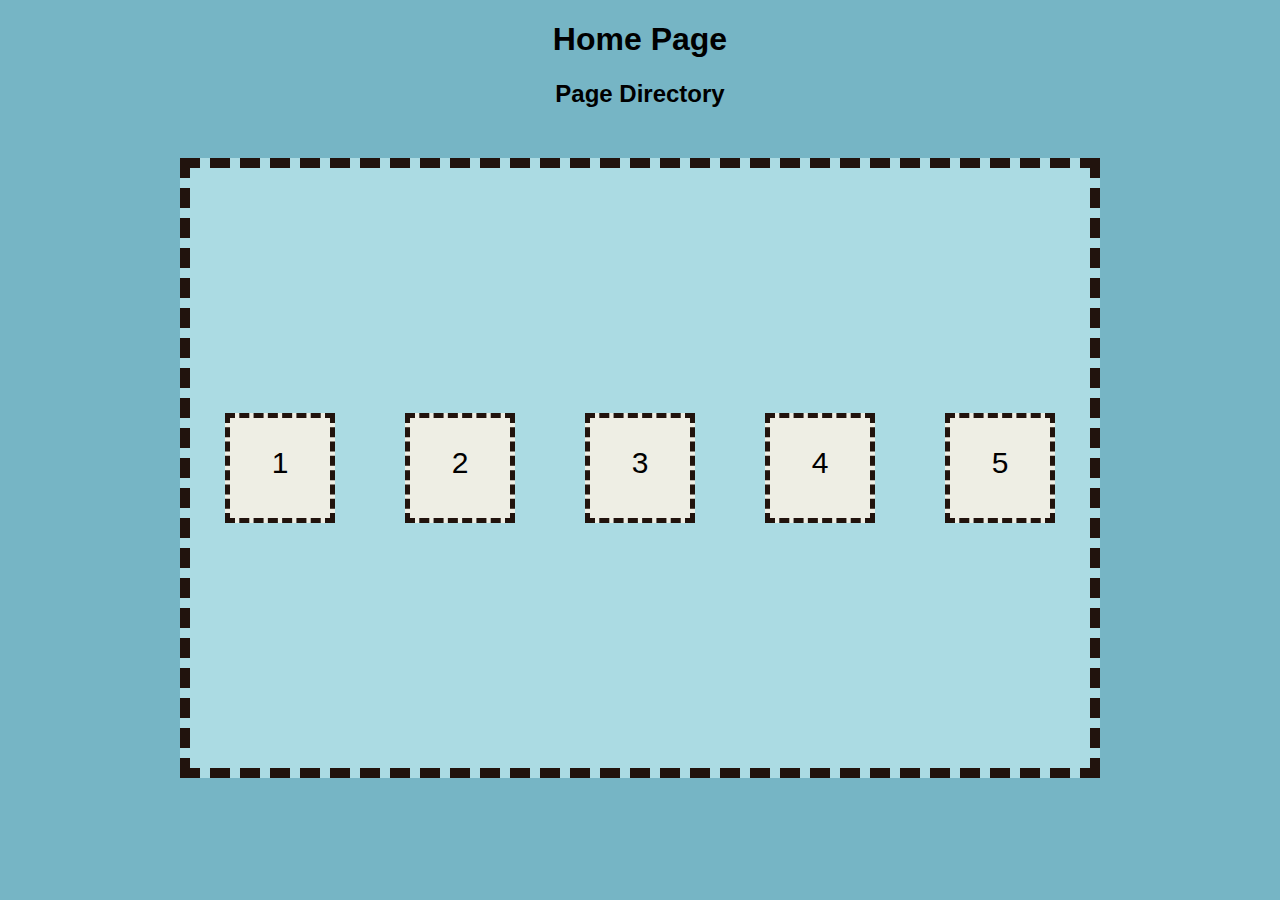
<file: index.html>
<!DOCTYPE html>
<html lang="en">
<head>
    <meta charset="UTF-8">
    <meta name="viewport" content="width=device-width, initial-scale=1.0">
    <script src = "script.js" defer></script>
    <link href="style.css" type="text/css" rel="stylesheet">
    <title>Simple Games</title>

    <script>

    </script>
</head>
    <body>
        <h1 class = "header">Home Page</h1>
        <h2 class = "subheader">Page Directory</h2>

        <div class = "redirect-background">
            <div id = redirect-1 class = "redirect">1</div>
            <div id = redirect-2 class = "redirect">2</div>
            <div id = redirect-3 class = "redirect">3</div>
            <div id = redirect-4 class = "redirect">4</div>
            <div id = redirect-5 class = "redirect">5</div>
        </div>

    </body>


</html>
</file>
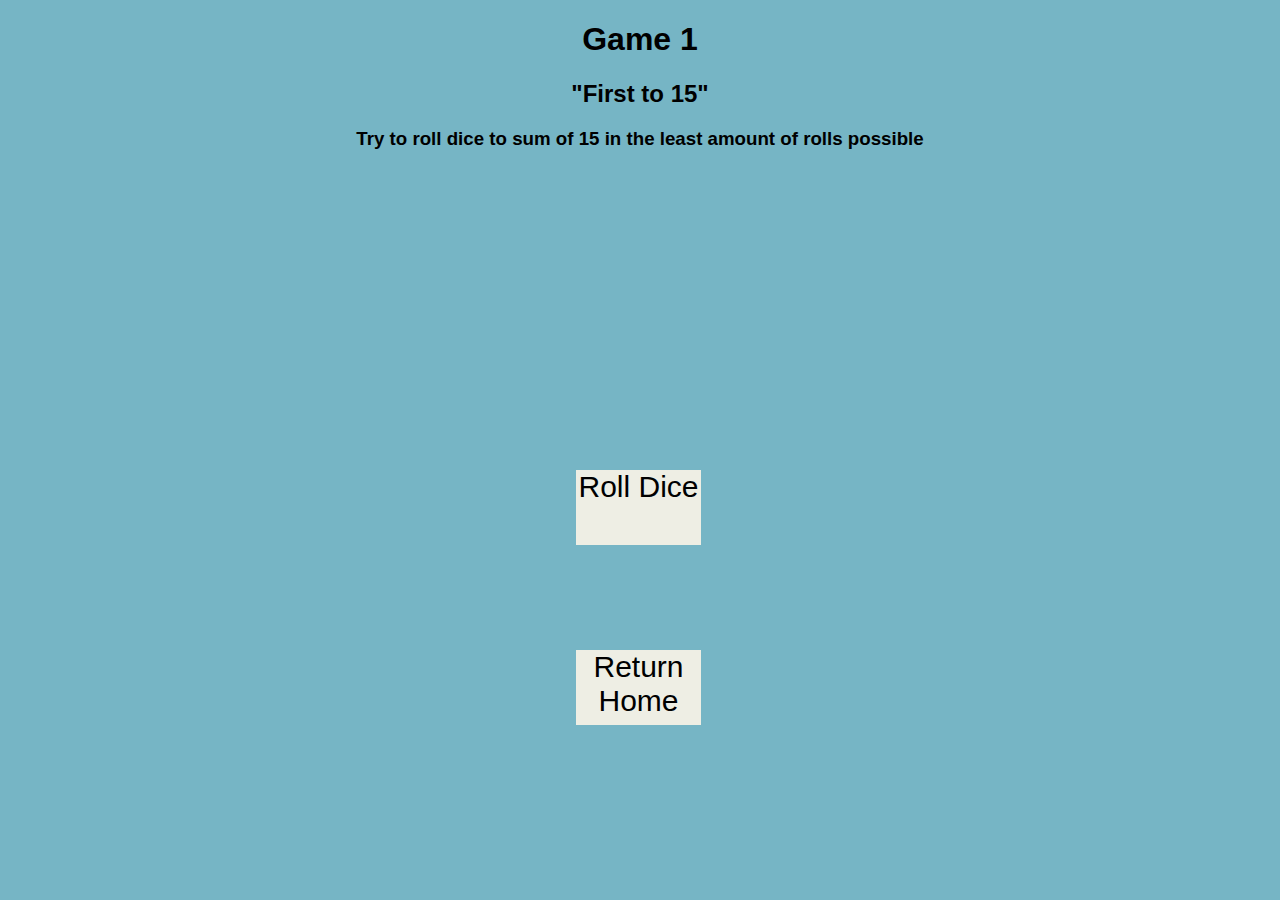
<file: page1.html>
<!DOCTYPE html>
<html lang="en">
<head>
    <meta charset="UTF-8">
    <meta name="viewport" content="width=device-width, initial-scale=1.0">
    <script src = "script.js" defer></script>
    <link href="style.css" type="text/css" rel="stylesheet">
    <title>Page 1</title>
    <script>
            const el = document.getElementById('overlayBtn');
            el?.addEventListener('click', swapper, false);
    window.onload=function(){
        //above code is from stackoverflow.com just to stop the addEventListeners from cancelling eachother out or something idk
        document.getElementById('startRolls').addEventListener('click', function() {

            var i = 0;
        
        
            while(true){
        var dice1 = Math.floor(Math.random() * 6) + 1;
        var dice2 = Math.floor(Math.random() * 6) + 1;
        var dice3 = Math.floor(Math.random() * 6) + 1;
        var total = dice1 + dice2 + dice3;
        
        console.log(dice1 + "," + dice2 + "," + " and " + dice3);
        console.log("Total is " + total);
        
        i++;
        var rollAmount = document.getElementById("rollAmount");
        var dice1Num = document.getElementById("dice1Num");
        var dice2Num = document.getElementById("dice2Num");
        var dice3Num = document.getElementById("dice3Num");

            dice1Num.innerHTML = "Dice 1: " + dice1;
            dice2Num.innerHTML = "Dice 2: " + dice2;
            dice3Num.innerHTML = "Dice 3: " + dice3;
	        rollAmount.innerHTML = "Your amount of rolls: " + i;

        if(total === 15){
            
            break;
        }
    }
});
    };


    </script>
</head>
    <body>
        <h1 class = "header">Game 1</h1>
        <h2 class = "subheader">"First to 15"</h2>
        <h3 class = "subheader" >Try to roll dice to sum of 15 in the least amount of rolls possible</h3>
        <h3 id = "dice1Num"></h3>
        <h3 id = "dice2Num"></h3>
        <h3 id = "dice3Num"></h3>
        <h3 id = "rollAmount"></h3>

        <div id = "startRolls">
            Roll Dice
        </div>
        
        <div id = "returnHome" class = "redirect">
            Return Home
        </div>
    </body>
</html>
</file>
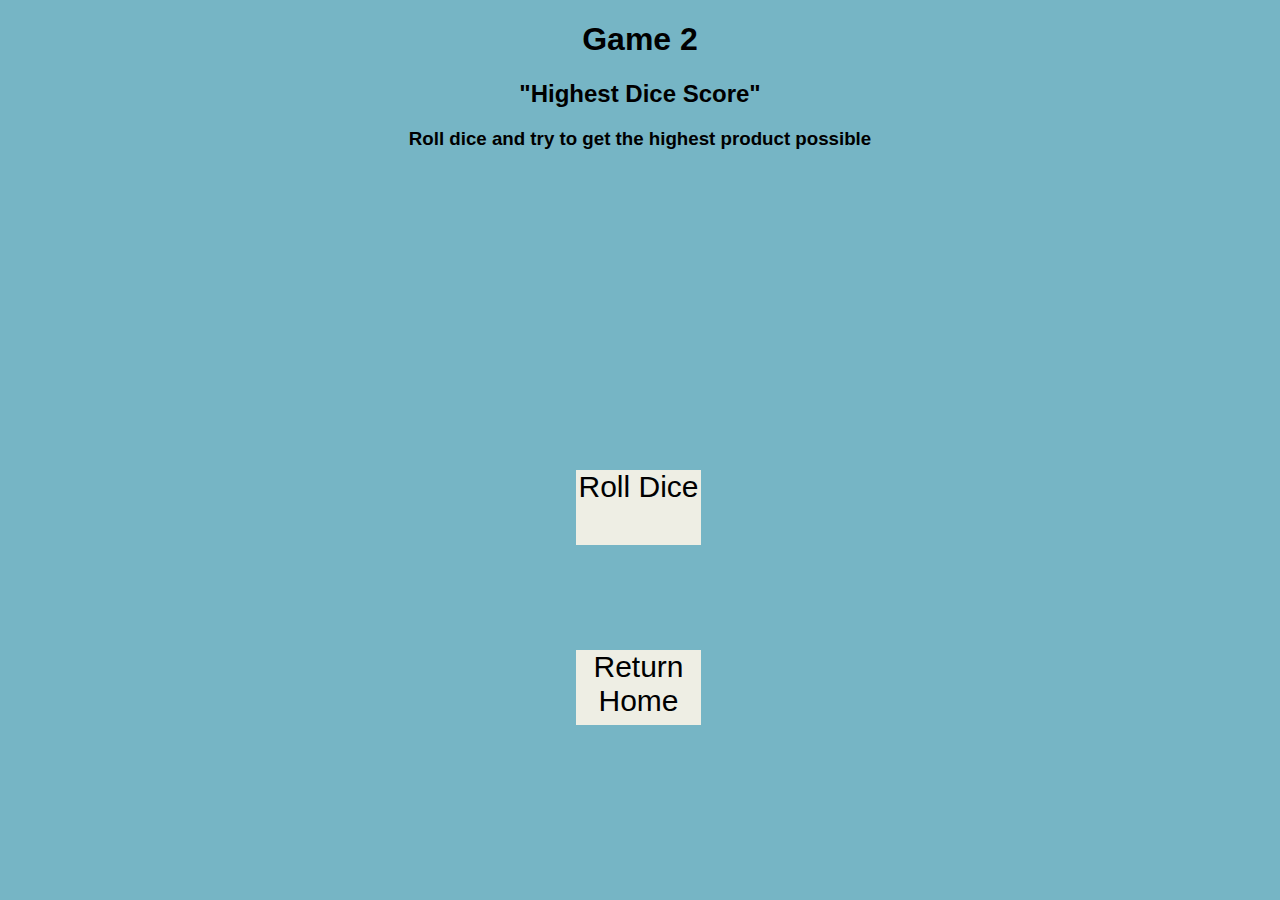
<file: page2.html>
<!DOCTYPE html>
<html lang="en">
<head>
    <meta charset="UTF-8">
    <meta name="viewport" content="width=device-width, initial-scale=1.0">
    <script src = "script.js" defer></script>
    <link href="style.css" type="text/css" rel="stylesheet">
    <title>Page 2</title>
    <script>
        const el = document.getElementById('overlayBtn');
            el?.addEventListener('click', swapper, false);
    window.onload=function(){
        //above code is from stackoverflow.com just to stop the addEventListeners from cancelling eachother out or something idk
        document.getElementById('startRolls').addEventListener('click', function() {

            var i = 0;
            var output = document.getElementById('output');
        
        var dice1 = Math.floor(Math.random() * 6) + 1;
        var dice2 = Math.floor(Math.random() * 6) + 1;
        var dice3 = Math.floor(Math.random() * 6) + 1;
        var product = dice1 * dice2 * dice3;
        
        console.log(dice1 + "," + dice2 + "," + " and " + dice3);
        console.log("Product is " + product);
        
        i++;
        var finalScore = document.getElementById("finalScore");
        var dice1Num = document.getElementById("dice1Num");
        var dice2Num = document.getElementById("dice2Num");
        var dice3Num = document.getElementById("dice3Num");

            dice1Num.innerHTML = "Dice 1: " + dice1;
            dice2Num.innerHTML = "Dice 2: " + dice2;
            dice3Num.innerHTML = "Dice 3: " + dice3;
	        finalScore.innerHTML = "Your final score is: " + product;

        
        }
    )};


    </script>
</head>
    <body>
        <h1 class = "header">Game 2</h1>
        <h2 class = "subheader">"Highest Dice Score"</h2>
        <h3 class = "subheader" >Roll dice and try to get the highest product possible</h3>
        <h3 id = "dice1Num"></h3>
        <h3 id = "dice2Num"></h3>
        <h3 id = "dice3Num"></h3>
        <h3 id = "finalScore"></h3>

        <div id = "startRolls">
            Roll Dice
        </div>

        <div id = "returnHome" class = "redirect">
            Return Home
        </div>
    </body>
</html>
</file>
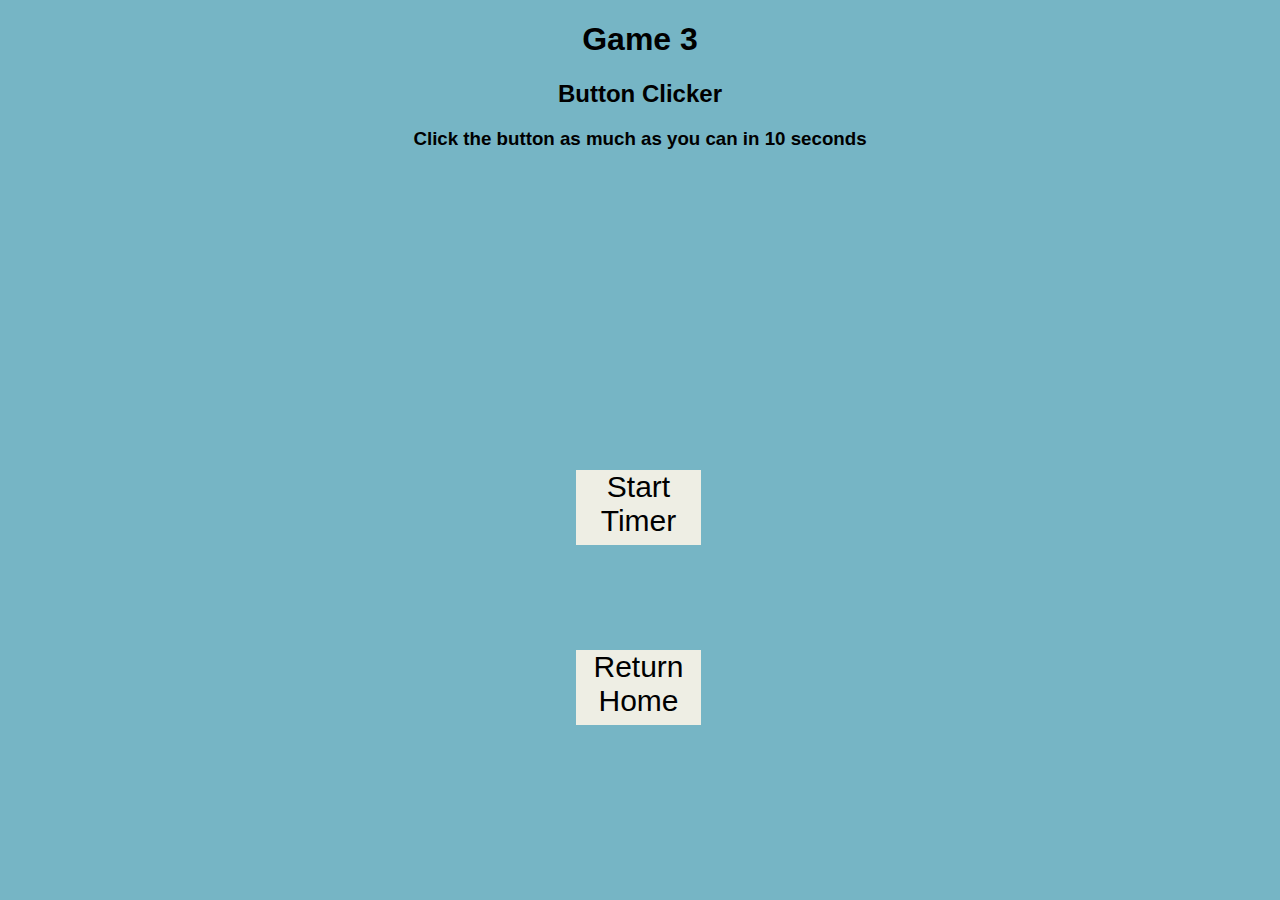
<file: page3.html>
<!DOCTYPE html>
<html lang="en">
<head>
    <meta charset="UTF-8">
    <meta name="viewport" content="width=device-width, initial-scale=1.0">
    <script src = "script.js" defer></script>
    <link href="style.css" type="text/css" rel="stylesheet">
    <title>Page 3</title>

    <script>
        const el = document.getElementById('overlayBtn');
            el?.addEventListener('click', swapper, false);
    window.onload=function(){
        //above code is from stackoverflow.com just to stop the addEventListeners from cancelling eachother out or something idk
        let countdownActive = false;

document.getElementById("startRolls").addEventListener('click', function () {
    if (countdownActive) return;

    countdownActive = true;
    let i = 10;
    const interval = setInterval(() => {
        console.log(i);
        if (i === 0) {
            console.log("countdown over");

            var timeUp = document.createElement("h2");
            timeUp.innerHTML = "Time's Up!!!";

            clearInterval(interval);
            countdownActive = false;
        }
        var count = document.createElement("h2");
        count.innerHTML = (i);
        i--;
        document.getElementById("currentCount").appendChild(count);
    }, 1000);
});


    
    }

    /* small errors in setInterval syntax corrected by chatgpt and stackoverflow forum */

    </script>
</head>
    <body>
        <h1 class = "header">Game 3</h1>
        <h2 class = "subheader">Button Clicker</h2>
        <h3 class = "subheader" >Click the button as much as you can in 10 seconds</h3>

        <div id = "currentCount"></div>

        <div id = "clickerButton"></div>

        <div id = "startRolls" > Start Timer </div>

        <div id = "returnHome" class = "redirect">
            Return Home
        </div>
    </body>
</html>
</file>
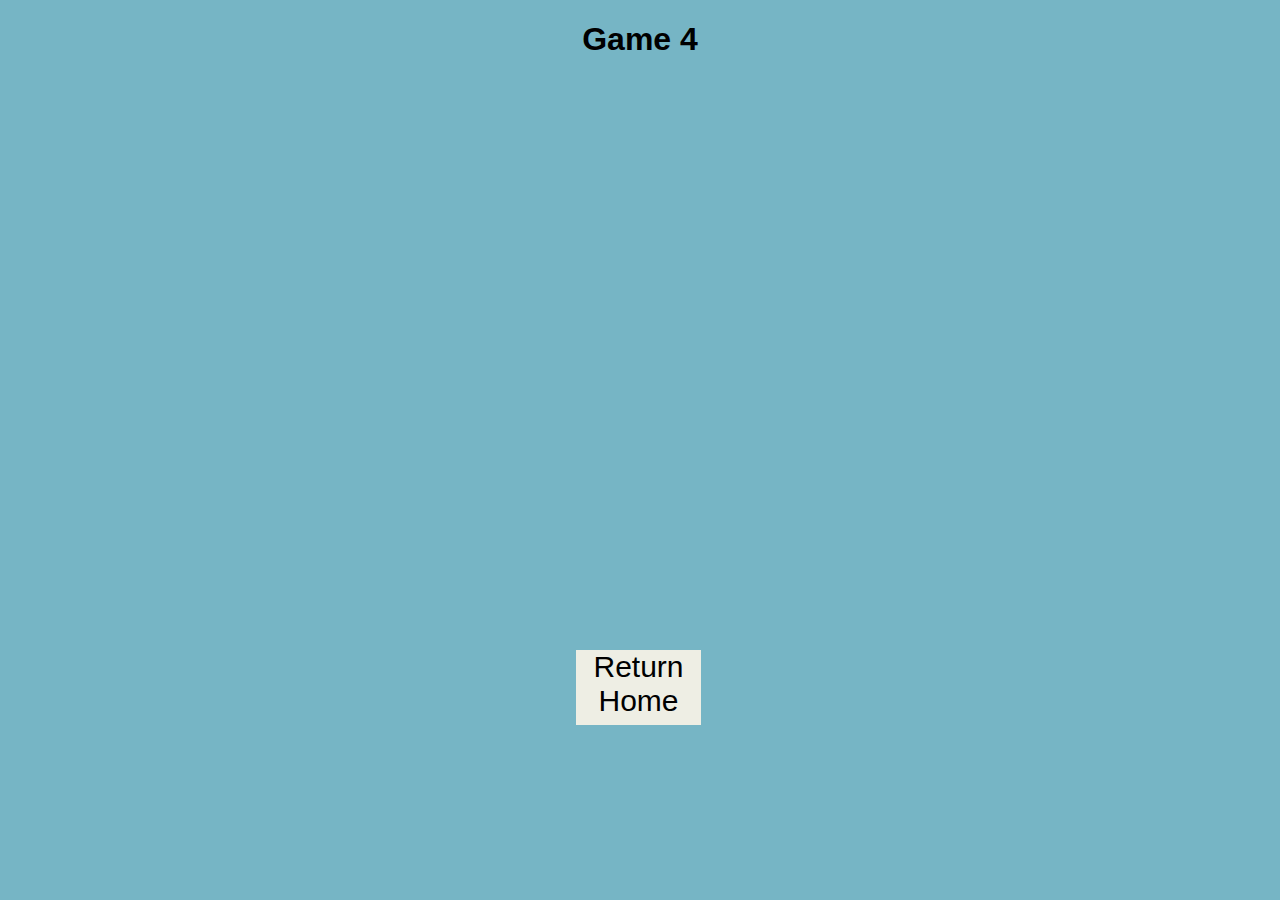
<file: page4.html>
<!DOCTYPE html>
<html lang="en">
<head>
    <meta charset="UTF-8">
    <meta name="viewport" content="width=device-width, initial-scale=1.0">
    <script src = "script.js" defer></script>
    <link href="style.css" type="text/css" rel="stylesheet">
    <title>Page 4</title>
</head>
    <body>
        <h1 class = "header">Game 4</h1>
        <h2 class = "subheader"></h2>

        <div id = "returnHome" class = "redirect">
            Return Home
        </div>
    </body>
</html>
</file>
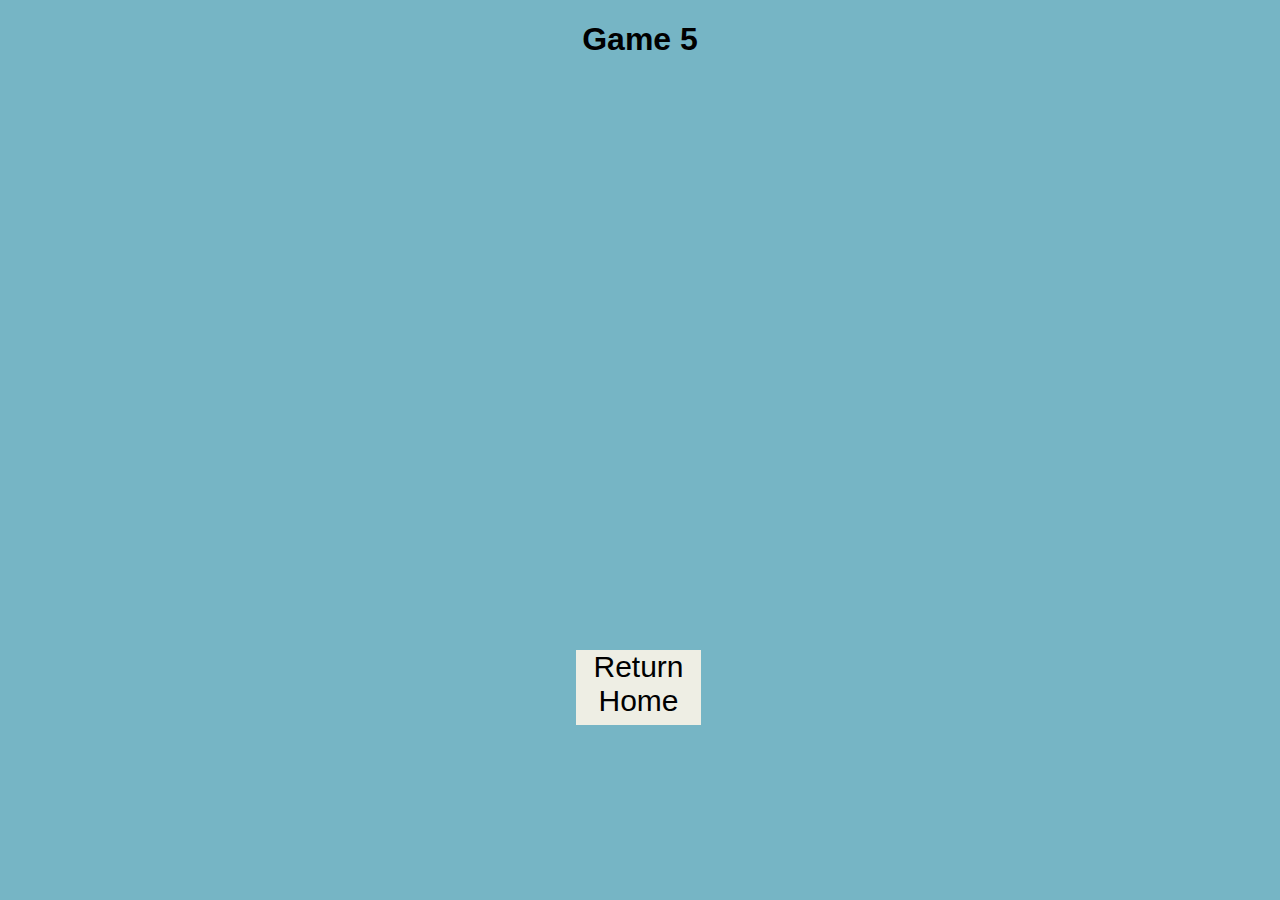
<file: page5.html>
<!DOCTYPE html>
<html lang="en">
<head>
    <meta charset="UTF-8">
    <meta name="viewport" content="width=device-width, initial-scale=1.0">
    <script src = "script.js" defer></script>
    <link href="style.css" type="text/css" rel="stylesheet">
    <title>Page 5</title>
</head>
    <body>
        <h1 class = "header">Game 5</h1>
        <h2 class = "subheader"></h2>

        <div id = "returnHome" class = "redirect">
            Return Home
        </div>
    </body>
</html>
</file>
<file: style.css>
html {
    background-color: #76b5c5 ;
}



.redirect:hover {
    background-color:#063970;
}
.redirect-background {
    background-color: #abdbe3 ;
    margin: auto;
    margin-top: 50px;
    height: 600px;
    width: 900px;
    display: flex;
    border: 10px #21130d;
    border-style: dashed;

}

.redirect-background > div {
    background-color: #eeeee4;
    flex: inline;
    height: 100px;
    width: 100px;
    margin: auto;
    font-family: Impact, Haettenschweiler, 'Arial Narrow Bold', sans-serif;
    text-align: center;
    line-height: 90px;
    font-size: 30px;
    border: 5px #21130d;
    border-style: dashed;
}

.header {
    text-align: center;
    font-family: Impact, Haettenschweiler, 'Arial Narrow Bold', sans-serif;

}

.subheader {
    text-align: center;
    font-family: Impact, Haettenschweiler, 'Arial Narrow Bold', sans-serif;
}




#returnHome {
    flex: inline;
    height: 75px;
    width: 125px;
    margin: auto;
    margin-top:200px; 
    font-family: Impact, Haettenschweiler, 'Arial Narrow Bold', sans-serif;
    font-size: 30px;
    background-color:#eeeee4;
    text-align: center;
    position: fixed;
    left: 45%;
    top: 50%;
}

#startRolls {
    flex: inline;
    height: 75px;
    width: 125px;
    margin: auto;
    margin-top:200px; 
    font-family: Impact, Haettenschweiler, 'Arial Narrow Bold', sans-serif;
    font-size: 30px;
    background-color:#eeeee4;
    text-align: center;
    position: fixed;
    left: 45%;
    top: 30%;
}

#clickerButton {
    
}
</file>
